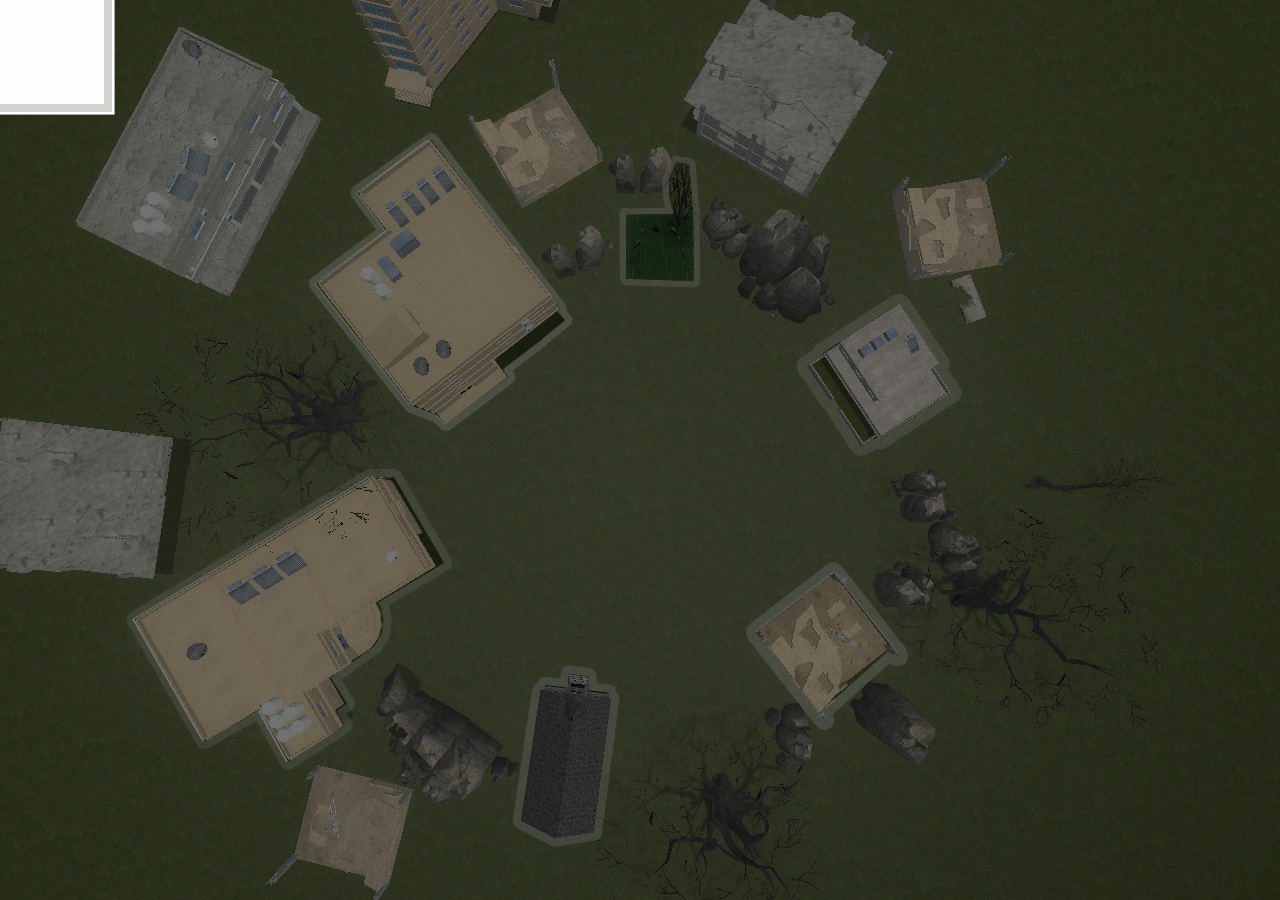
<file: index.html>
<!DOCTYPE html>
<html lang="en">
<head>
    <meta charset="UTF-8">
    <meta name="viewport" content="width=device-width, initial-scale=1.0">
    <link rel="stylesheet" href="/index/css/index.css">
    <title>Hover Spots</title>
</head>
<body>
    <div class="spot" id="spot1"></div>
    <div class="spot" id="spot2"></div>
    <div class="spot" id="spot3"></div>
    <div class="spot" id="spot4"></div>
    <div class="spot" id="spot5"></div>
    <div class="spot" id="spot6"></div>
</body>
</html>
</file>
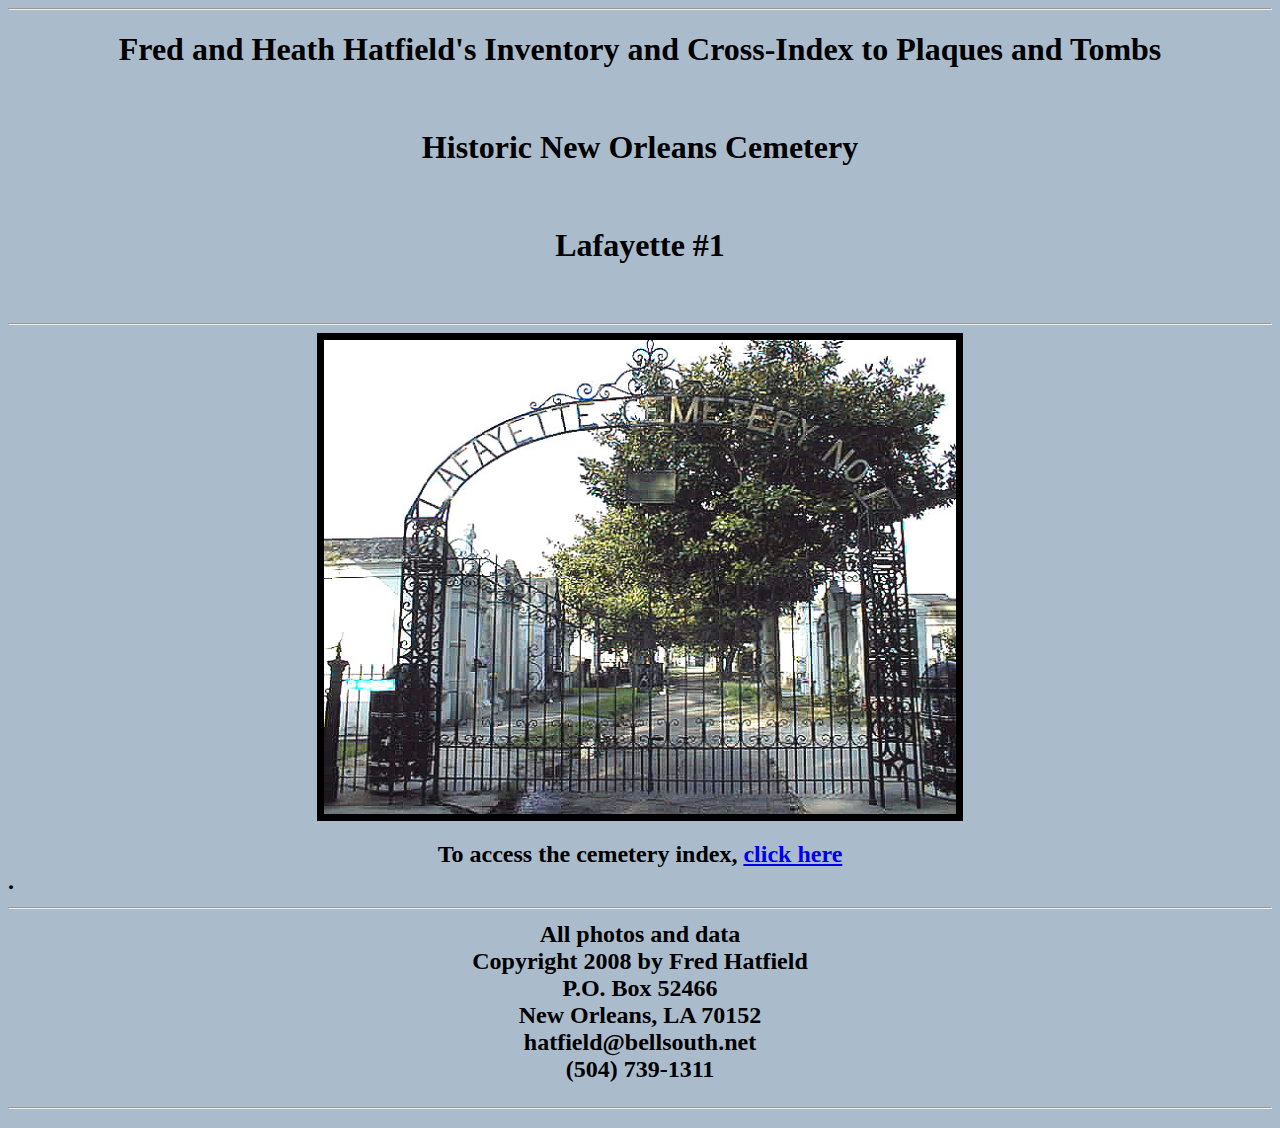
<file: cemetery/index.html>
<html><head>

<!-- End Wayback Rewrite JS Include -->

<title>Cemetery
</title>
</head>
<body bgcolor="aabbcc">

 



<hr>
<p>
</p><h1><b><center>Fred and Heath Hatfield's Inventory and Cross-Index to Plaques and Tombs</center></b></h1><br>
<p>
</p><h1><b></b><center><b>Historic New Orleans Cemetery</b></center></h1><br>
<h1><b><center>Lafayette #1</center><br></b></h1><b>
<p>

</p><hr>

<center><img src="./resources/gate5.jpg" border="7" align="middle" width="50%"></center>

<p></p><h2>
  <center>To access the cemetery index, <a href="./list.htm">click here</a></center>.<br>

<hr>
<center>
                      All photos and data<br>
                      Copyright 2008 by Fred Hatfield<br>
                      P.O. Box 52466<br>
                      New Orleans, LA 70152<br>
                      hatfield@bellsouth.net<br>
                      (504) 739-1311<br>

</center>
<p>
</p><hr>







</body></html>
</file>
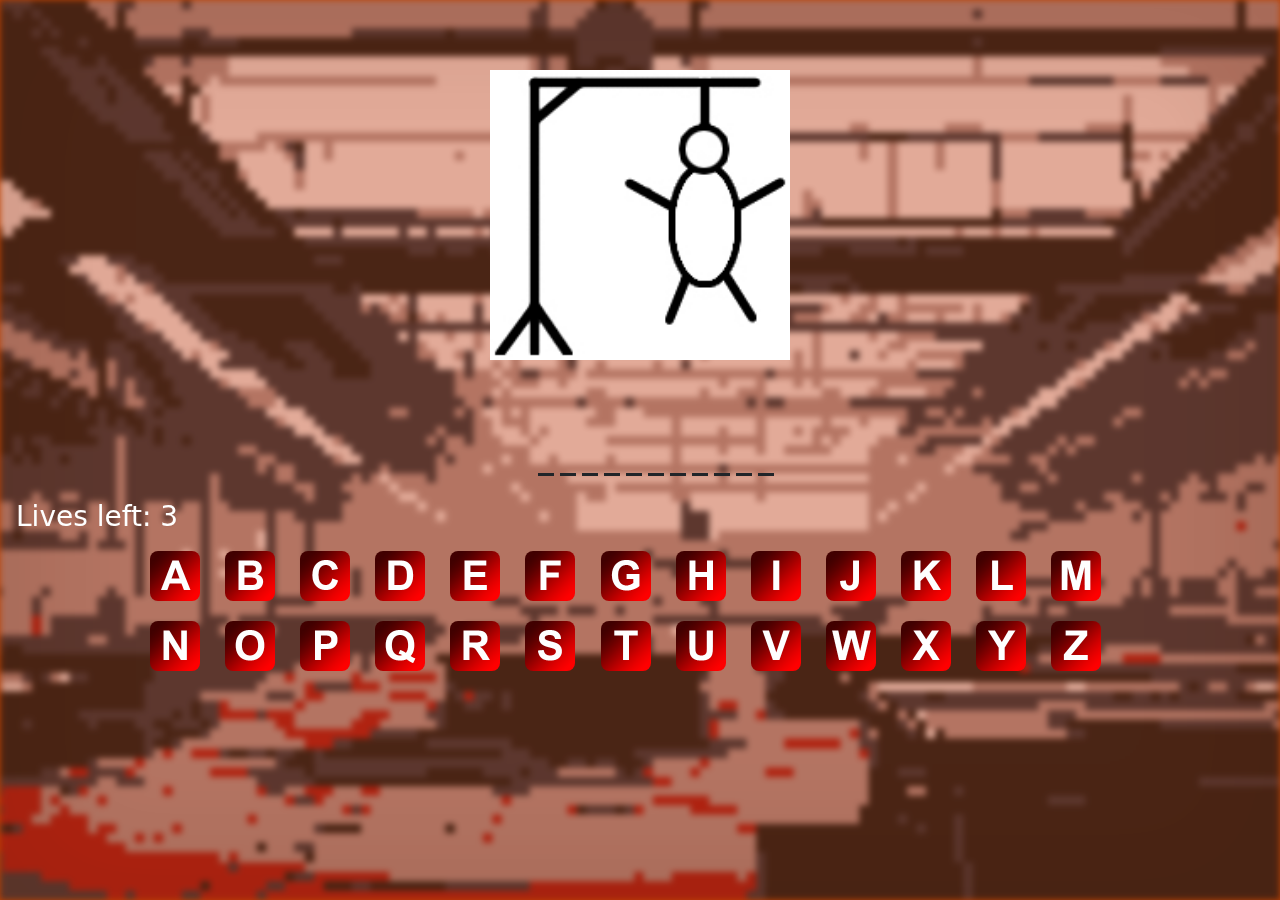
<file: farm/index.html>
<!DOCTYPE html>
<html lang="en">

<head>
    <meta charset="UTF-8">
    <meta name="viewport" content="width=device-width, initial-scale=1.0">
    <title>Document</title>
    <link rel="stylesheet" href="./css/main.css">
    <link rel="stylesheet" href="./css/style.css">
    <link href="https://cdn.jsdelivr.net/npm/bootstrap@5.3.3/dist/css/bootstrap.min.css" rel="stylesheet"
        integrity="sha384-QWTKZyjpPEjISv5WaRU9OFeRpok6YctnYmDr5pNlyT2bRjXh0JMhjY6hW+ALEwIH" crossorigin="anonymous">
</head>

<body>
    <div id="galgje">
        <!-- <h1>Galgje</h1> -->
        <img id="img_levens" src='./img/levens/galgje12.jpg'>
        <ul id="woord"></ul>

        <p style="display: none;">Het aantal totale gokken: <span id="aantalGokkenTotaal">0</span></p>
        <p style="display: none;">Het aantal goede gokken: <span id="aantalGokkenGoed">0</span></p>
        <h3 style="color: white; padding-left: 1rem;">Lives left: <span id="maxAantalLevens"></span></h3>

        <div id="alfabet_knoppen">
            <button id="a"> </button>
            <button id="b"> </button>
            <button id="c"> </button>
            <button id="d"> </button>
            <button id="e"> </button>
            <button id="f"> </button>
            <button id="g"> </button>
            <button id="h"> </button>
            <button id="i"> </button>
            <button id="j"> </button>
            <button id="k"> </button>
            <button id="l"> </button>
            <button id="m"> </button>
            <button id="n"> </button>
            <button id="o"> </button>
            <button id="p"> </button>
            <button id="q"> </button>
            <button id="r"> </button>
            <button id="s"> </button>
            <button id="t"> </button>
            <button id="u"> </button>
            <button id="v"> </button>
            <button id="w"> </button>
            <button id="x"> </button>
            <button id="y"> </button>
            <button id="z"> </button>
        </div>
    </div>


    <!-- <div class="container">
    <div class="row">
      <div class="col">
        text
      </div>
      <div class="col">
        NEXT
      </div>
    </div>
  </div> -->

    <div class="background"></div>

    <script src="./js/galgje.js"></script>
    <script src="https://cdn.jsdelivr.net/npm/bootstrap@5.3.3/dist/js/bootstrap.bundle.min.js"
        integrity="sha384-YvpcrYf0tY3lHB60NNkmXc5s9fDVZLESaAA55NDzOxhy9GkcIdslK1eN7N6jIeHz"
        crossorigin="anonymous"></script>
</body>

</html>
</file>
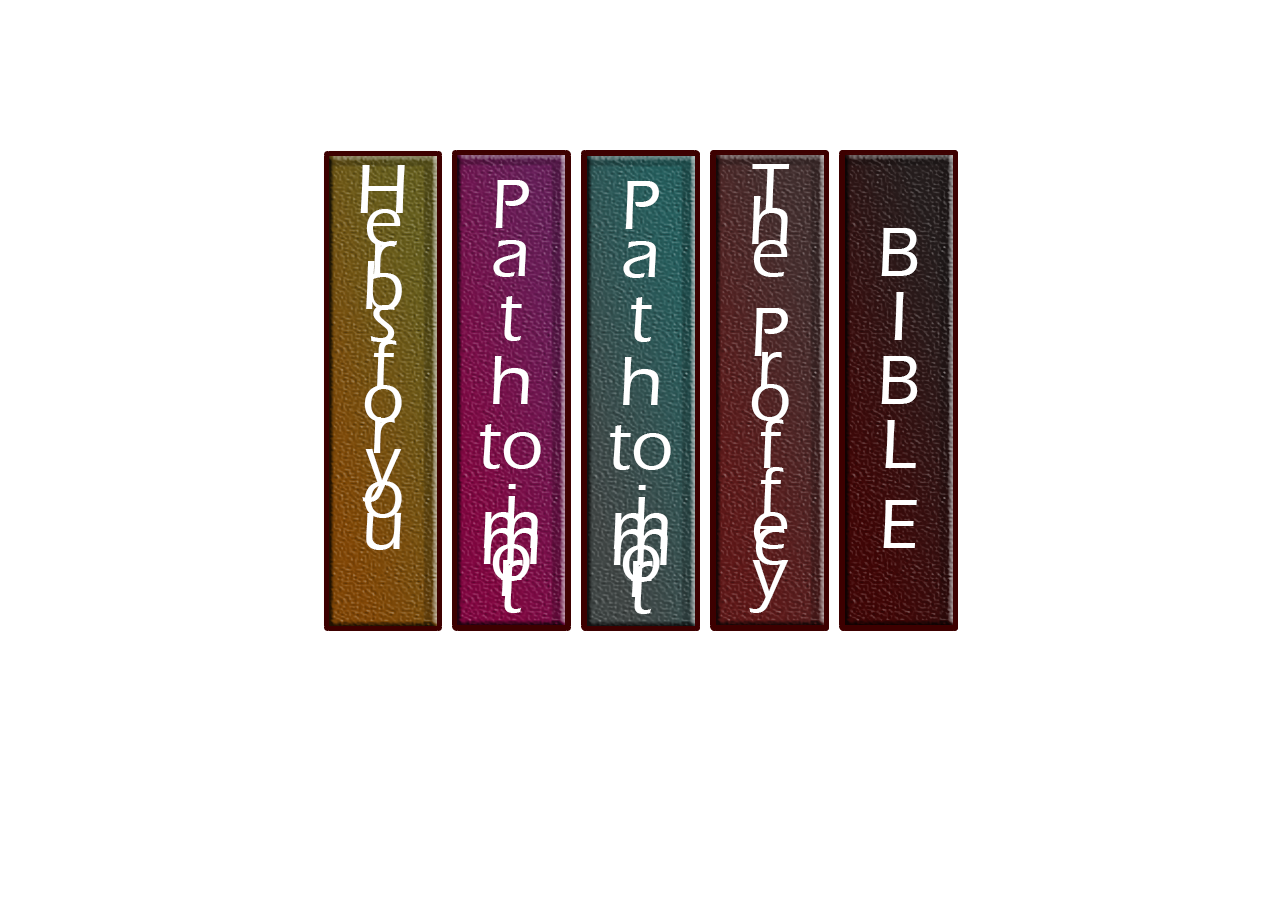
<file: library/index.html>
<!DOCTYPE html>
<html lang="en">
<head>
    <meta charset="UTF-8">
    <meta name="viewport" content="width=device-width, initial-scale=1.0">
    <title>Library of ???</title>
    <style>
        .book-row {
            display: flex;
            justify-content: center;
            align-items: center;
            margin-top: 150px;
        }
        .book-row a {
            margin: 0 5px;
        }
    </style>
</head>
<body>
    <div class="book-row">
        <a href="./html/book1.html"><img src="./img/bookspine1.png" alt="Book 1"></a>
        <a href="./html/book2.html"><img src="./img/bookspine2.png" alt="Book 2"></a>
        <a href="./html/book3.html"><img src="./img/bookspine3.png" alt="Book 3"></a>
        <a href="./html/book4.html"><img src="./img/bookspine4.png" alt="Book 4"></a>
        <a href="./html/book5.html"><img src="./img/bookspine5.png" alt="Book 5"></a>
    </div>
</body>
</html>
</file>
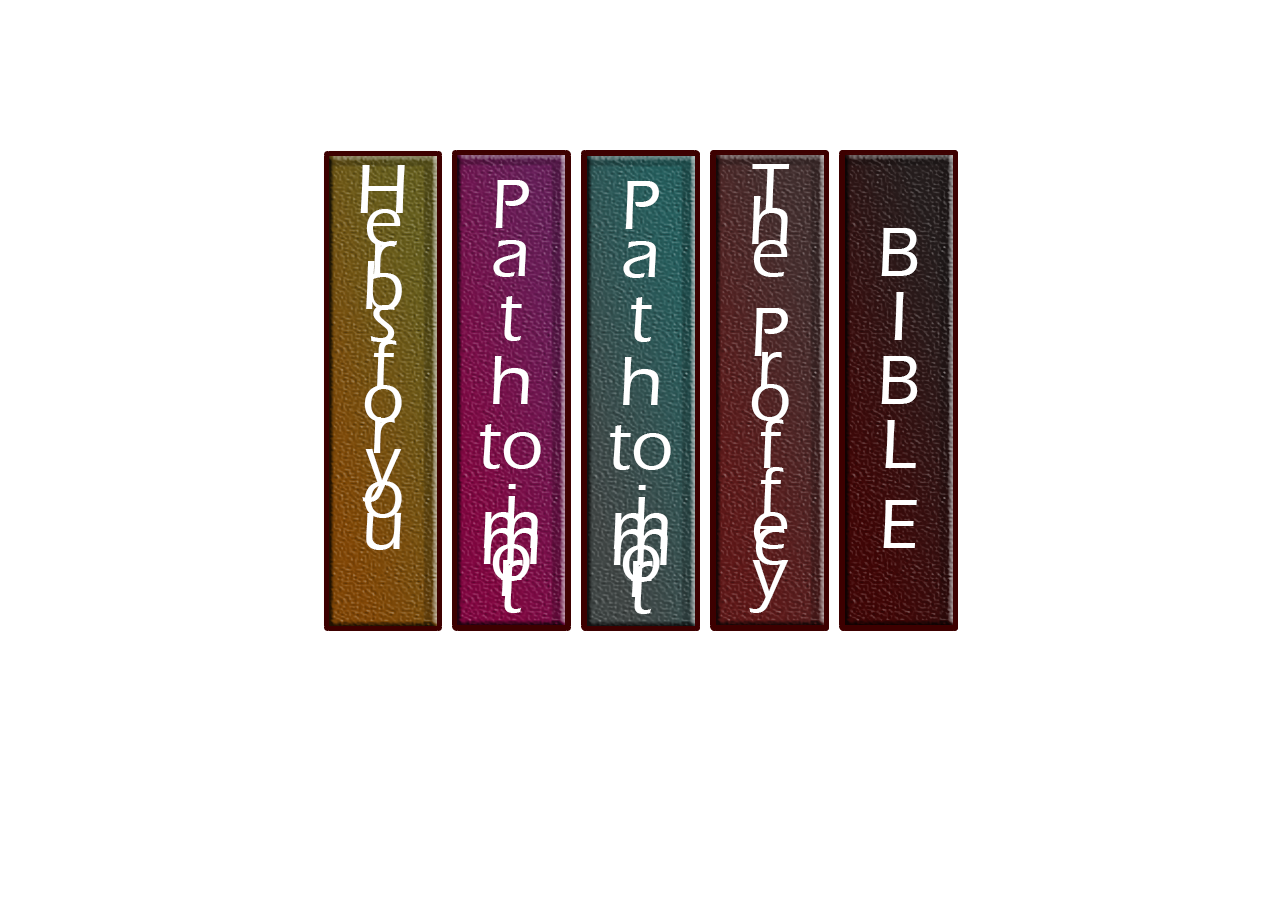
<file: rick/index.html>
<!DOCTYPE html>
<html lang="en">
<head>
    <meta charset="UTF-8">
    <meta name="viewport" content="width=device-width, initial-scale=1.0">
    <title>Library of ???</title>
    <style>
        .book-row {
            display: flex;
            justify-content: center;
            align-items: center;
            margin-top: 150px;
        }
        .book-row a {
            margin: 0 5px;
        }
    </style>
</head>
<body>
    <div class="book-row">
        <a href="/rick/html/book1.html"><img src="/rick/img/bookspine1.png" alt="Book 1"></a>
        <a href="/rick/html/book2.html"><img src="/rick/img/bookspine2.png" alt="Book 2"></a>
        <a href="/rick/html/book3.html"><img src="/rick/img/bookspine3.png" alt="Book 3"></a>
        <a href="/rick/html/book4.html"><img src="/rick/img/bookspine4.png" alt="Book 4"></a>
        <a href="/rick/html/book5.html"><img src="/rick/img/bookspine5.png" alt="Book 5"></a>
    </div>
</body>
</html>
</file>
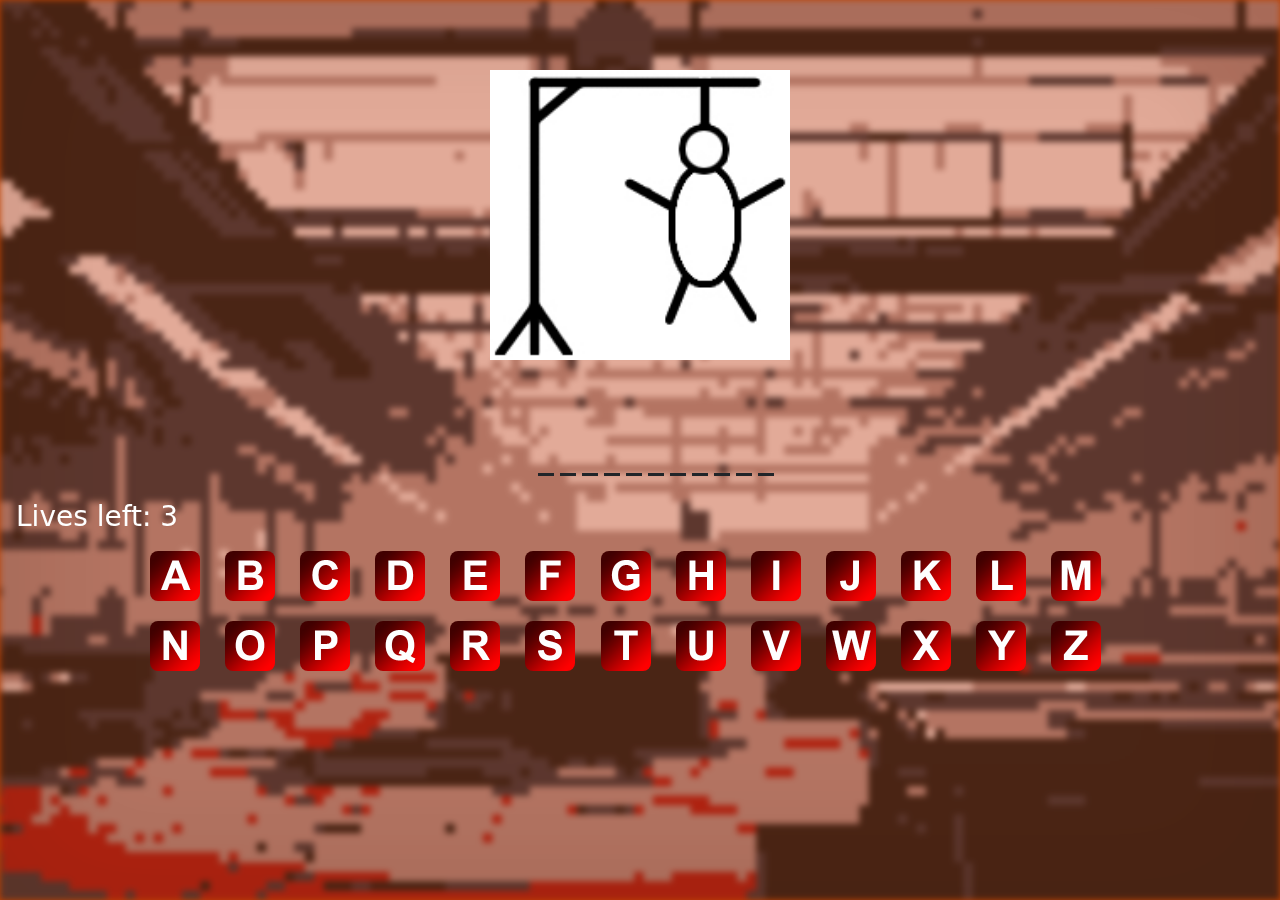
<file: rik/index.html>
<!DOCTYPE html>
<html lang="en">
<head>
  <meta charset="UTF-8">
  <meta name="viewport" content="width=device-width, initial-scale=1.0">
  <title>Document</title>
  <link rel="stylesheet" href="/rik/css/main.css">
  <link rel="stylesheet" href="/rik/css/style.css">
  <link href="https://cdn.jsdelivr.net/npm/bootstrap@5.3.3/dist/css/bootstrap.min.css" rel="stylesheet" integrity="sha384-QWTKZyjpPEjISv5WaRU9OFeRpok6YctnYmDr5pNlyT2bRjXh0JMhjY6hW+ALEwIH" crossorigin="anonymous">
</head>
<body>
  <div id="galgje">
		<!-- <h1>Galgje</h1> -->
		<img id="img_levens" src='img/levens/galgje12.jpg'>
		<ul id="woord"></ul>

		<p style="display: none;">Het aantal totale gokken: <span id="aantalGokkenTotaal">0</span></p>
		<p style="display: none;">Het aantal goede gokken: <span id="aantalGokkenGoed">0</span></p>
		<h3 style="color: white; padding-left: 1rem;">Lives left: <span id="maxAantalLevens"></span></h3>
		
		<div id="alfabet_knoppen">
			<button id="a">	</button>
			<button id="b">	</button>
			<button id="c">	</button>
			<button id="d">	</button>
			<button id="e">	</button>
			<button id="f">	</button>
			<button id="g">	</button>
			<button id="h">	</button>
			<button id="i">	</button>
			<button id="j">	</button>
			<button id="k">	</button>
			<button id="l">	</button>
			<button id="m">	</button>
			<button id="n">	</button>
			<button id="o">	</button>
			<button id="p">	</button>
			<button id="q">	</button>
			<button id="r">	</button>
			<button id="s">	</button>
			<button id="t">	</button>
			<button id="u">	</button>
			<button id="v">	</button>
			<button id="w">	</button>
			<button id="x">	</button>
			<button id="y">	</button>
			<button id="z">	</button>
		</div>
  </div>


  <!-- <div class="container">
    <div class="row">
      <div class="col">
        text
      </div>
      <div class="col">
        NEXT
      </div>
    </div>
  </div> -->

  <div class="background"></div>

  <script src="js/galgje.js"></script>
  <script src="https://cdn.jsdelivr.net/npm/bootstrap@5.3.3/dist/js/bootstrap.bundle.min.js" integrity="sha384-YvpcrYf0tY3lHB60NNkmXc5s9fDVZLESaAA55NDzOxhy9GkcIdslK1eN7N6jIeHz" crossorigin="anonymous"></script>
</body>
</html>
</file>
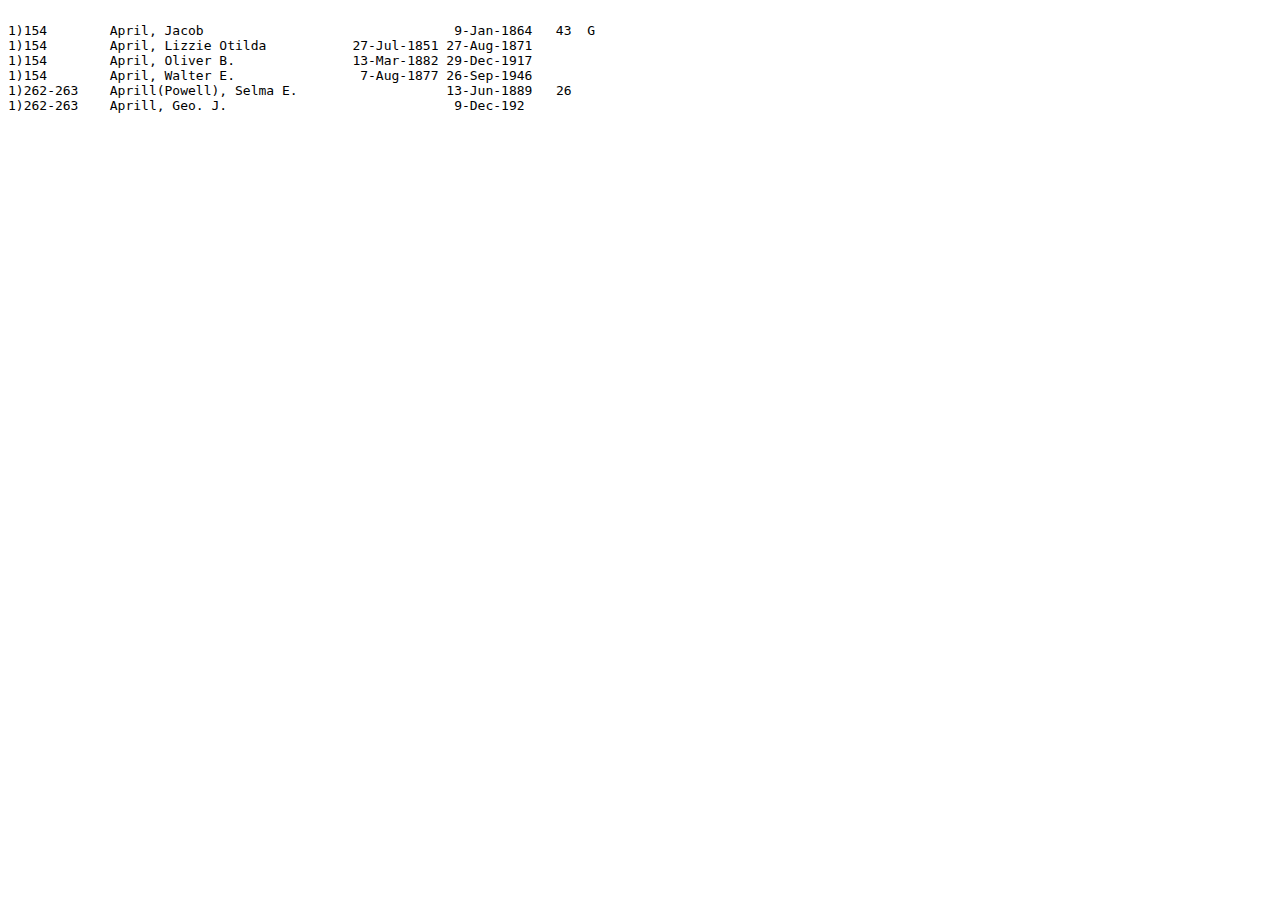
<file: cemetery/list.htm>
<html>
  <head>
    <meta http-equiv="content-type" content="text/html; charset=windows-1252" />
    <title>Cemetery Index</title>
  </head>
  <body>
    <pre>

<a>1)154</a>        April, Jacob                                9-Jan-1864   43  G
<a>1)154</a>        April, Lizzie Otilda           27-Jul-1851 27-Aug-1871
<a>1)154</a>        April, Oliver B.               13-Mar-1882 29-Dec-1917
<a>1)154</a>        April, Walter E.                7-Aug-1877 26-Sep-1946
<a>1)262-263</a>    Aprill(Powell), Selma E.                   13-Jun-1889   26
<a>1)262-263</a>    Aprill, Geo. J.                             9-Dec-192</pre
    >
  </body>
</html>
</file>
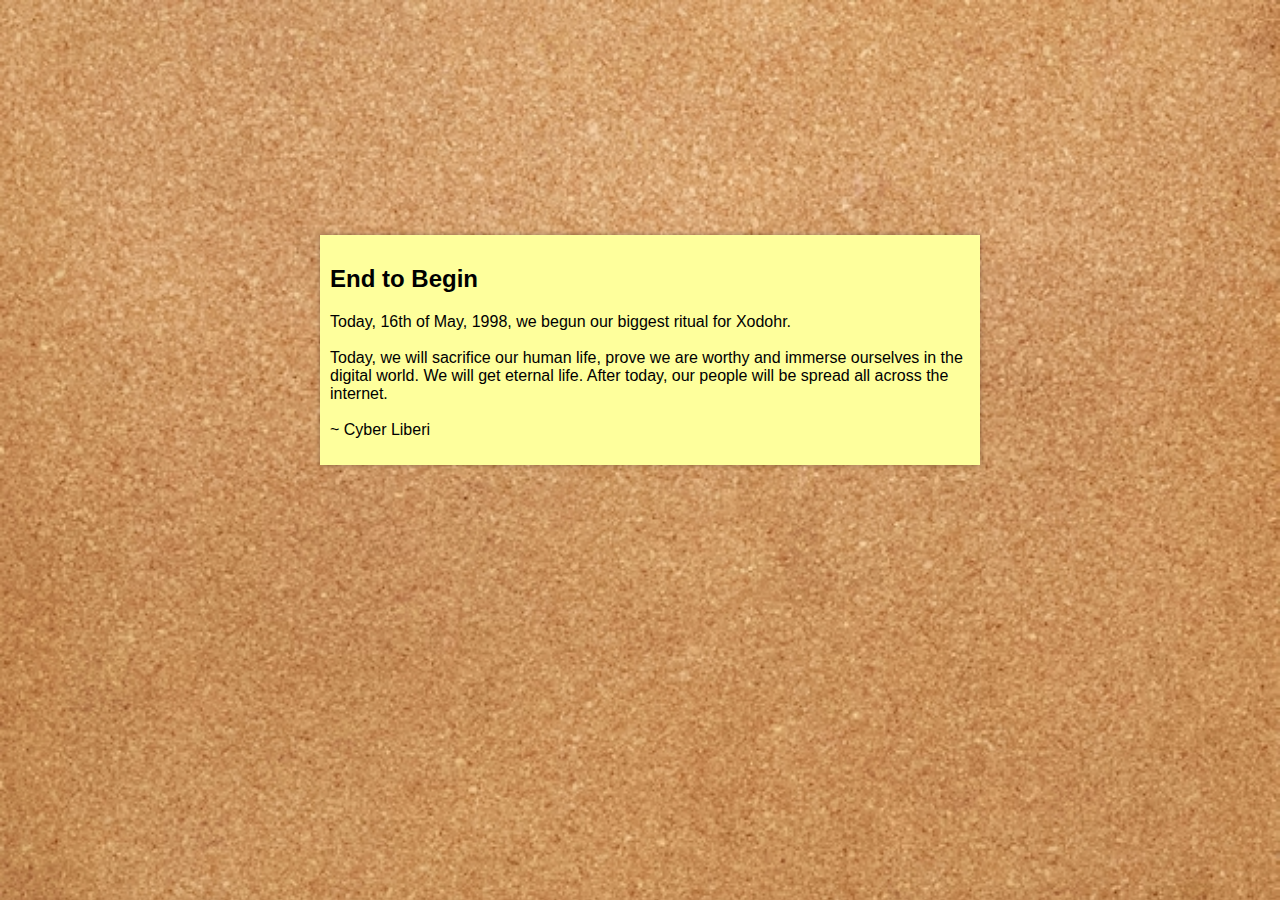
<file: notes/cerebellum.html>
<!DOCTYPE html>
<html lang="en">
  <head>
    <meta charset="UTF-8" />
    <meta name="viewport" content="width=device-width, initial-scale=1.0" />
    <title>Noteboard</title>
    <style>
      body {
        margin: 0;
        padding: 0;
        background-image: url("board.jpg");
        background-size: cover;
        font-family: Arial, sans-serif;
      }
      .note {
        background: #feff9c;
        padding: 10px;
        /* center */
        width: 50%;
        left: 25%;
        position: absolute;
        top: 25%;
        margin: 10px 0;
        box-shadow: 0 0 5px rgba(0, 0, 0, 0.3);
      }
    </style>
  </head>
  <body>
    <div class="note">
      <h2>End to Begin</h2>
      <p>Today, 16th of May, 1998, we begun our biggest ritual for Xodohr.<br /><br />Today, we will sacrifice our human life, prove we are worthy and immerse ourselves in the digital world. We will get eternal life. After today, our people will be spread all across the internet.<br /><br />~ Cyber Liberi</p>
    </div>
  </body>
</html>
</file>
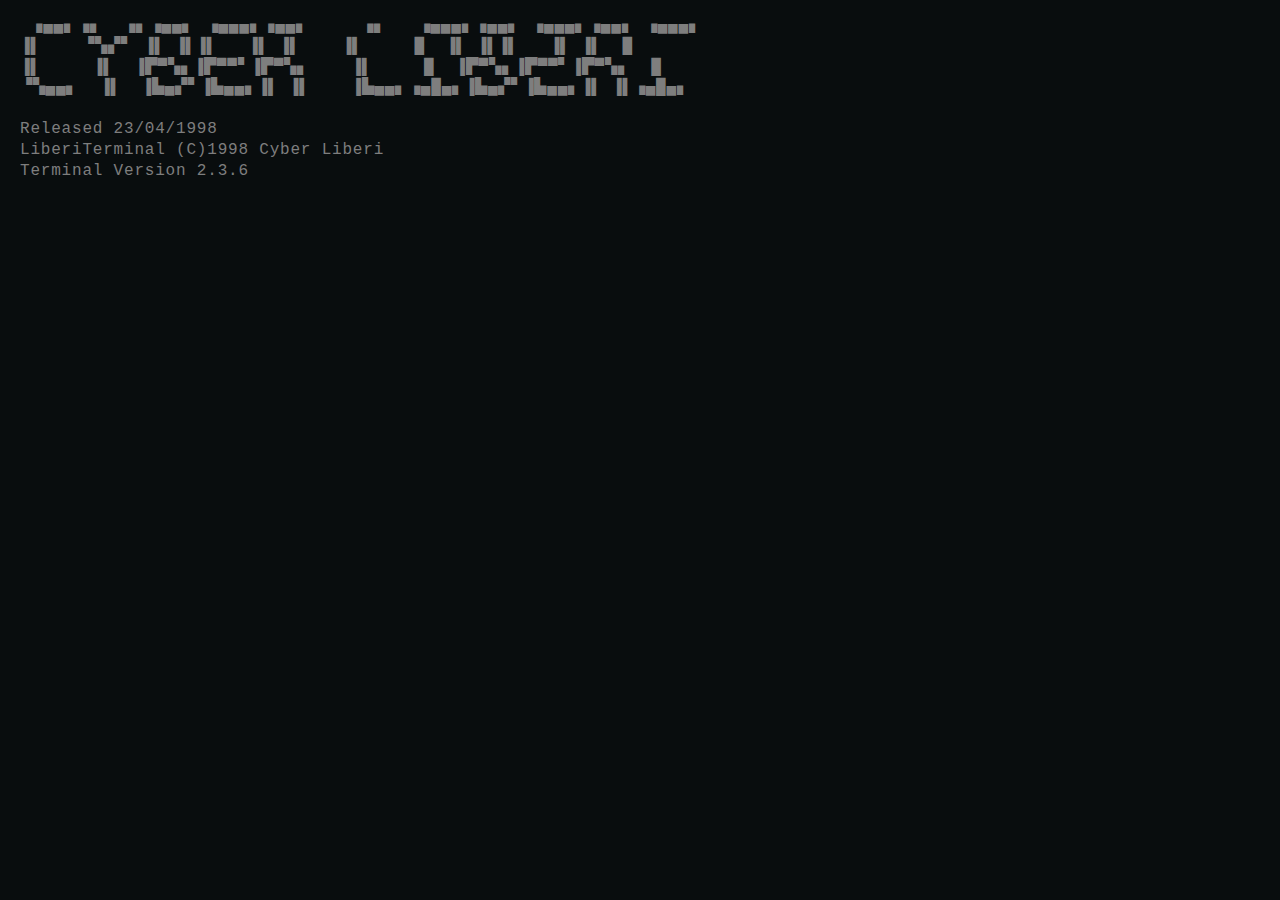
<file: terminal/new_instance.html>
<!DOCTYPE html>
<html lang="en">
<head>
  <meta charset="UTF-8">
  <meta name="viewport" content="width=device-width, initial-scale=1.0">
  <title>Terminal</title>
  <link rel="stylesheet" href="./css/style.css">
</head>
<body cz-shortcut-listen="true">
 <div id="terminal"> <!--  &nbsp; -->
    <p class=""><span class="index">
<p class=""></p><a id="before"></a>
  </div>
  <div id="command" onclick="$('texter').focus();">
    <textarea type="text" id="texter" onkeyup="typeIt(this, event)" onkeydown="typeIt(this, event); 
                 moveIt(this.value.length, event)" onkeypress="typeIt(this, event);" autofocus=""></textarea>
    <div id="liner">
      <span id="typer"></span><b class="cursor" id="cursor" style="left: 0px;">█</b>
    </div>
  </div>
  <script src="./js/caret.js"></script>
  <script src="./js/commands.js"></script>
  <script src="./js/main.js"></script>
</html>
</file>
<file: index/css/index.css>
html,
body {
  height: 100%;
  margin: 0;
}

body {
  position: relative;
  background-image: url("../img/yesbuildings.png");
  background-size: cover;
  background-position: center bottom;
  background-repeat: no-repeat;
}

.spot {
  position: absolute;
  width: 100px;
  height: 100px;
  background-color: rgba(255, 255, 255, 0.5);
  border: 2px solid #fff;
  transition: transform 0.3s, background-color 0.3s;
}

.spot:hover {
  transform: scale(1.2);
  background-color: rgba(255, 255, 255, 0.8);
}

/* Positioning the spots */
#library {
  top: 19%;
  left: 35%;
}

#graveyard {
  top: 14%;
  right: 46%;
}

#school {
  bottom: 33%;
  left: 25%;
}

#church {
  bottom: 16%;
  right: 52%;
}

#cult {
  top: 63%;
  left: 60%;
}

#farm {
  top: 30%;
  left: 65%;
}
</file>
<file: farm/css/main.css>
html {
  background-color: #bd4204;
}

body {
  background-color: rgba(0, 0, 0, 0)!important;
}

.background {
  background-image: url(../img/pxArt.png);
  filter: blur(3px);
  -webkit-filter: blur(3px);
  width: 100vw;
  height: 100vh;
  position: fixed;
  left: 0;
  top: 0;
  right: 0;
  bottom: 0;
  overflow-x: hidden;
  overflow-y: hidden;
  overflow: hidden;
  background-position: center center;
  background-repeat: no-repeat;
  background-size: cover;
  opacity: 70%;
  z-index: -1;
  box-shadow: 0px 0px 100px 50px  rgba(0,0,0,0.1) inset;
}

.main .container {
  position: relative;
  z-index: 5;
}
</file>
<file: rik/css/main.css>
html {
  background-color: #bd4204;
}

body {
  background-color: rgba(0, 0, 0, 0)!important;
}

.background {
  background-image: url(/rik/img/pxArt.png);
  filter: blur(3px);
  -webkit-filter: blur(3px);
  width: 100vw;
  height: 100vh;
  position: fixed;
  left: 0;
  top: 0;
  right: 0;
  bottom: 0;
  overflow-x: hidden;
  overflow-y: hidden;
  overflow: hidden;
  background-position: center center;
  background-repeat: no-repeat;
  background-size: cover;
  opacity: 70%;
  z-index: -1;
  box-shadow: 0px 0px 100px 50px  rgba(0,0,0,0.1) inset;
}

.main .container {
  position: relative;
  z-index: 5;
}
</file>
<file: terminal/css/style.css>
:root {
  --crt: #090d0e;
  --black: #000000;
  --dark-gray: #7e7e7e;
  --gray: #bebebe;
  --white: #ffffff;
  --dark-red: #7e0000;
  --red: #fe0000;
  --dark-green: #047e00;
  --green: #06ff04;
  --dark-yellow: #7e7e00;
  --yellow: #ffff04;
  --dark-blue: #00007e;
  --blue: #0000ff;
  --dark-magenta: #7e007e;
  --magenta: #fe00ff;
  --dark-cyan: #047e7e;
  --cyan: #06ffff;
}

body {
  margin: 0;
  padding: 15px 20px;
  min-height: 99%;
  width: 100%;
  min-width: 550px;
  color: var(--gray);
  background: var(--crt);
  font-family: cursor, monospace;
  overflow-x: hidden;
}
::selection {
  color: #211830;
  background-color: var(--gray);
}
::-moz-selection {
  color: #211830;
  background-color: var(--gray);
}
textarea {
  left: -1000px;
  position: absolute;
}
b {
  font-weight: bold;
  text-decoration: underline;
}
/* Cursor Start */
.cursor {
  font-size: 12px;
  color: var(--gray);
  background-color: var(--gray);
  position: relative;
  opacity: 1;
  height: 1.5em;
  width: 10px;
  max-width: 10px;
  transform: translateY(4px);
  overflow: hidden;
  text-indent: -5px;
  display: inline-block;
  text-decoration: blink;
  animation: blinker 1s linear infinite;
}
@keyframes blinker {
  50% {
    opacity: 0;
  }
}
#command {
  cursor: text;
  height: 50px;
  color: var(--cyan);
}
#liner {
  line-height: 1.3em;
  margin-top: -2px;
  animation: show 0.5s ease forwards;
  animation-delay: 1.2s;
  opacity: 0;
}
#liner::before {
  color: var(--gray);
  content: "visitor@fkcodes.com:~$";
}
#liner.password::before {
  content: "Password:";
}
@keyframes show {
  from {
    opacity: 0;
  }
  to {
    opacity: 1;
  }
}
/* Cursor End */
p {
  display: block;
  line-height: 1.3em;
  margin: 0;
  overflow: hidden;
  white-space: nowrap;
  margin: 0;
  letter-spacing: 0.05em;
  animation: typing 0.5s steps(30, end);
}
.no-animation {
  animation: typing 0 steps(30, end);
}
.margin {
  margin-left: 20px;
}
@keyframes typing {
  from {
    width: 0;
  }
  to {
    width: 100%;
  }
}
.index {
  color: var(--dark-red);
}
.color2 {
  color: var(--dark-gray);
}
.command {
  color: var(--green);
}
.error {
  color: var(--red);
}
.white {
  color: var(--white);
}
.inherit,
a {
  color: var(--gray);
}
a {
  text-decoration: inherit;
}
a:hover {
  background: var(--white);
  color: var(--dark-gray);
}
a:focus {
  outline: 0;
}
</file>
<file: farm/css/style.css>
/**
 * Eric Meyer's Reset CSS v2.0 (http://meyerweb.com/eric/tools/css/reset/)
 * http://cssreset.com
 */
html, body, div, span, applet, object, iframe,
h1, h2, h3, h4, h5, h6, p, blockquote, pre,
a, abbr, acronym, address, big, cite, code,
del, dfn, em, img, ins, kbd, q, s, samp,
small, strike, strong, sub, sup, tt, var,
b, u, i, center,
dl, dt, dd, ol, ul, li,
fieldset, form, label, legend,
table, caption, tbody, tfoot, thead, tr, th, td,
article, aside, canvas, details, embed, 
figure, figcaption, footer, header, hgroup, 
menu, nav, output, ruby, section, summary,
time, mark, audio, video {
	margin: 0;
	padding: 0;
	border: 0;
	font-size: 100%;
	font: inherit;
	vertical-align: baseline;
}
/* HTML5 display-role reset for older browsers */
article, aside, details, figcaption, figure, 
footer, header, hgroup, menu, nav, section {
	display: block;
}
body {
	line-height: 1;
}
ol, ul {
	list-style: none;
}
blockquote, q {
	quotes: none;
}
blockquote:before, blockquote:after,
q:before, q:after {
	content: '';
	content: none;
}
table {
	border-collapse: collapse;
	border-spacing: 0;
}

/* End Reset Css */



body{
	font-family: 'Open Sans';
	font-size: 15px;
	color: #000;
}

h1{
	margin-top: 20px;
	font-size: 3em;
	text-align: center;
	font-weight: bold;
}

body img{
	width: 300px;
	display: block;
	margin: 70px auto;
}

#woord {
	font-size: 2em;
	font-weight: bold;
	text-align: center;
}
#woord li {
	display: inline-block;
	padding: 3px;
}
#alfabet_knoppen{
	width: 1000px;
	margin: 0px auto;
	/* margin-top: 150px; */
}

/*Alle buttons krijgen hieronder hun identieke plaatje*/

button#a{
	width:50px;
	height: 50px;
	background-image: url(../img/a.jpg);
	background-size: 48px;
}
button#b{
	width:50px;
	height: 50px;
	background-image: url(../img/b.jpg);
	background-size: 48px;
}
button#c{
	width:50px;
	height: 50px;
	background-image: url(../img/c.jpg);
	background-size: 48px;
}
button#d{
	width:50px;
	height: 50px;
	background-image: url(../img/d.jpg);
	background-size: 48px;
}
button#e{
	width:50px;
	height: 50px;
	background-image: url(../img/e.jpg);
	background-size: 48px;
}
button#f{
	width:50px;
	height: 50px;
	background-image: url(../img/f.jpg);
	background-size: 48px;
}
button#g{
	width:50px;
	height: 50px;
	background-image: url(../img/g.jpg);
	background-size: 48px;
}
button#h{
	width:50px;
	height: 50px;
	background-image: url(../img/h.jpg);
	background-size: 48px;
}
button#i{
	width:50px;
	height: 50px;
	background-image: url(../img/i.jpg);
	background-size: 48px;
}
button#j{
	width:50px;
	height: 50px;
	background-image: url(../img/j.jpg);
	background-size: 48px;
}
button#k{
	width:50px;
	height: 50px;
	background-image: url(../img/k.jpg);
	background-size: 48px;
}
button#l{
	width:50px;
	height: 50px;
	background-image: url(../img/l.jpg);
	background-size: 48px;
}
button#m{
	width:50px;
	height: 50px;
	background-image: url(../img/m.jpg);
	background-size: 48px;
}
button#n{
	width:50px;
	height: 50px;
	background-image: url(../img/n.jpg);
	background-size: 48px;
}
button#o{
	width:50px;
	height: 50px;
	background-image: url(../img/o.jpg);
	background-size: 48px;
}
button#p{
	width:50px;
	height: 50px;
	background-image: url(../img/p.jpg);
	background-size: 48px;
}
button#q{
	width:50px;
	height: 50px;
	background-image: url(../img/q.jpg);
	background-size: 48px;
}
button#r{
	width:50px;
	height: 50px;
	background-image: url(../img/r.jpg);
	background-size: 48px;
}
button#s{
	width:50px;
	height: 50px;
	background-image: url(../img/s.jpg);
	background-size: 48px;
}
button#t{
	width:50px;
	height: 50px;
	background-image: url(../img/t.jpg);
	background-size: 48px;
}
button#u{
	width:50px;
	height: 50px;
	background-image: url(../img/u.jpg);
	background-size: 48px;
}
button#v{
	width:50px;
	height: 50px;
	background-image: url(../img/v.jpg);
	background-size: 48px;
}
button#w{
	width:50px;
	height: 50px;
	background-image: url(../img/w.jpg);
	background-size: 48px;
}
button#x{
	width:50px;
	height: 50px;
	background-image: url(../img/x.jpg);
	background-size: 48px;
}
button#y{
	width:50px;
	height: 50px;
	background-image: url(../img/y.jpg);
	background-size: 48px;
}
button#z{
	width:50px;
	height: 50px;
	background-image: url(../img/z.jpg);
	background-size: 48px;
}


#alfabet_knoppen button{
	outline: none;
	margin: 10px;
	border-radius: 8px;
	border: none;
	background-size: cover;
}
#alfabet_knoppen button:focus{
	outline: none;
	border: none;
}

#alfabet_knoppen button.active{
	opacity: 0.3;
}
</file>
<file: rik/css/style.css>
/**
 * Eric Meyer's Reset CSS v2.0 (http://meyerweb.com/eric/tools/css/reset/)
 * http://cssreset.com
 */
html, body, div, span, applet, object, iframe,
h1, h2, h3, h4, h5, h6, p, blockquote, pre,
a, abbr, acronym, address, big, cite, code,
del, dfn, em, img, ins, kbd, q, s, samp,
small, strike, strong, sub, sup, tt, var,
b, u, i, center,
dl, dt, dd, ol, ul, li,
fieldset, form, label, legend,
table, caption, tbody, tfoot, thead, tr, th, td,
article, aside, canvas, details, embed, 
figure, figcaption, footer, header, hgroup, 
menu, nav, output, ruby, section, summary,
time, mark, audio, video {
	margin: 0;
	padding: 0;
	border: 0;
	font-size: 100%;
	font: inherit;
	vertical-align: baseline;
}
/* HTML5 display-role reset for older browsers */
article, aside, details, figcaption, figure, 
footer, header, hgroup, menu, nav, section {
	display: block;
}
body {
	line-height: 1;
}
ol, ul {
	list-style: none;
}
blockquote, q {
	quotes: none;
}
blockquote:before, blockquote:after,
q:before, q:after {
	content: '';
	content: none;
}
table {
	border-collapse: collapse;
	border-spacing: 0;
}

/* End Reset Css */



body{
	font-family: 'Open Sans';
	font-size: 15px;
	color: #000;
}

h1{
	margin-top: 20px;
	font-size: 3em;
	text-align: center;
	font-weight: bold;
}

body img{
	width: 300px;
	display: block;
	margin: 70px auto;
}

#woord {
	font-size: 2em;
	font-weight: bold;
	text-align: center;
}
#woord li {
	display: inline-block;
	padding: 3px;
}
#alfabet_knoppen{
	width: 1000px;
	margin: 0px auto;
	/* margin-top: 150px; */
}

/*Alle buttons krijgen hieronder hun identieke plaatje*/

button#a{
	width:50px;
	height: 50px;
	background-image: url(../img/a.jpg);
	background-size: 48px;
}
button#b{
	width:50px;
	height: 50px;
	background-image: url(../img/b.jpg);
	background-size: 48px;
}
button#c{
	width:50px;
	height: 50px;
	background-image: url(../img/c.jpg);
	background-size: 48px;
}
button#d{
	width:50px;
	height: 50px;
	background-image: url(../img/d.jpg);
	background-size: 48px;
}
button#e{
	width:50px;
	height: 50px;
	background-image: url(../img/e.jpg);
	background-size: 48px;
}
button#f{
	width:50px;
	height: 50px;
	background-image: url(../img/f.jpg);
	background-size: 48px;
}
button#g{
	width:50px;
	height: 50px;
	background-image: url(../img/g.jpg);
	background-size: 48px;
}
button#h{
	width:50px;
	height: 50px;
	background-image: url(../img/h.jpg);
	background-size: 48px;
}
button#i{
	width:50px;
	height: 50px;
	background-image: url(../img/i.jpg);
	background-size: 48px;
}
button#j{
	width:50px;
	height: 50px;
	background-image: url(../img/j.jpg);
	background-size: 48px;
}
button#k{
	width:50px;
	height: 50px;
	background-image: url(../img/k.jpg);
	background-size: 48px;
}
button#l{
	width:50px;
	height: 50px;
	background-image: url(../img/l.jpg);
	background-size: 48px;
}
button#m{
	width:50px;
	height: 50px;
	background-image: url(../img/m.jpg);
	background-size: 48px;
}
button#n{
	width:50px;
	height: 50px;
	background-image: url(../img/n.jpg);
	background-size: 48px;
}
button#o{
	width:50px;
	height: 50px;
	background-image: url(../img/o.jpg);
	background-size: 48px;
}
button#p{
	width:50px;
	height: 50px;
	background-image: url(../img/p.jpg);
	background-size: 48px;
}
button#q{
	width:50px;
	height: 50px;
	background-image: url(../img/q.jpg);
	background-size: 48px;
}
button#r{
	width:50px;
	height: 50px;
	background-image: url(../img/r.jpg);
	background-size: 48px;
}
button#s{
	width:50px;
	height: 50px;
	background-image: url(../img/s.jpg);
	background-size: 48px;
}
button#t{
	width:50px;
	height: 50px;
	background-image: url(../img/t.jpg);
	background-size: 48px;
}
button#u{
	width:50px;
	height: 50px;
	background-image: url(../img/u.jpg);
	background-size: 48px;
}
button#v{
	width:50px;
	height: 50px;
	background-image: url(../img/v.jpg);
	background-size: 48px;
}
button#w{
	width:50px;
	height: 50px;
	background-image: url(../img/w.jpg);
	background-size: 48px;
}
button#x{
	width:50px;
	height: 50px;
	background-image: url(../img/x.jpg);
	background-size: 48px;
}
button#y{
	width:50px;
	height: 50px;
	background-image: url(../img/y.jpg);
	background-size: 48px;
}
button#z{
	width:50px;
	height: 50px;
	background-image: url(../img/z.jpg);
	background-size: 48px;
}


#alfabet_knoppen button{
	outline: none;
	margin: 10px;
	border-radius: 8px;
	border: none;
	background-size: cover;
}
#alfabet_knoppen button:focus{
	outline: none;
	border: none;
}

#alfabet_knoppen button.active{
	opacity: 0.3;
}
</file>
